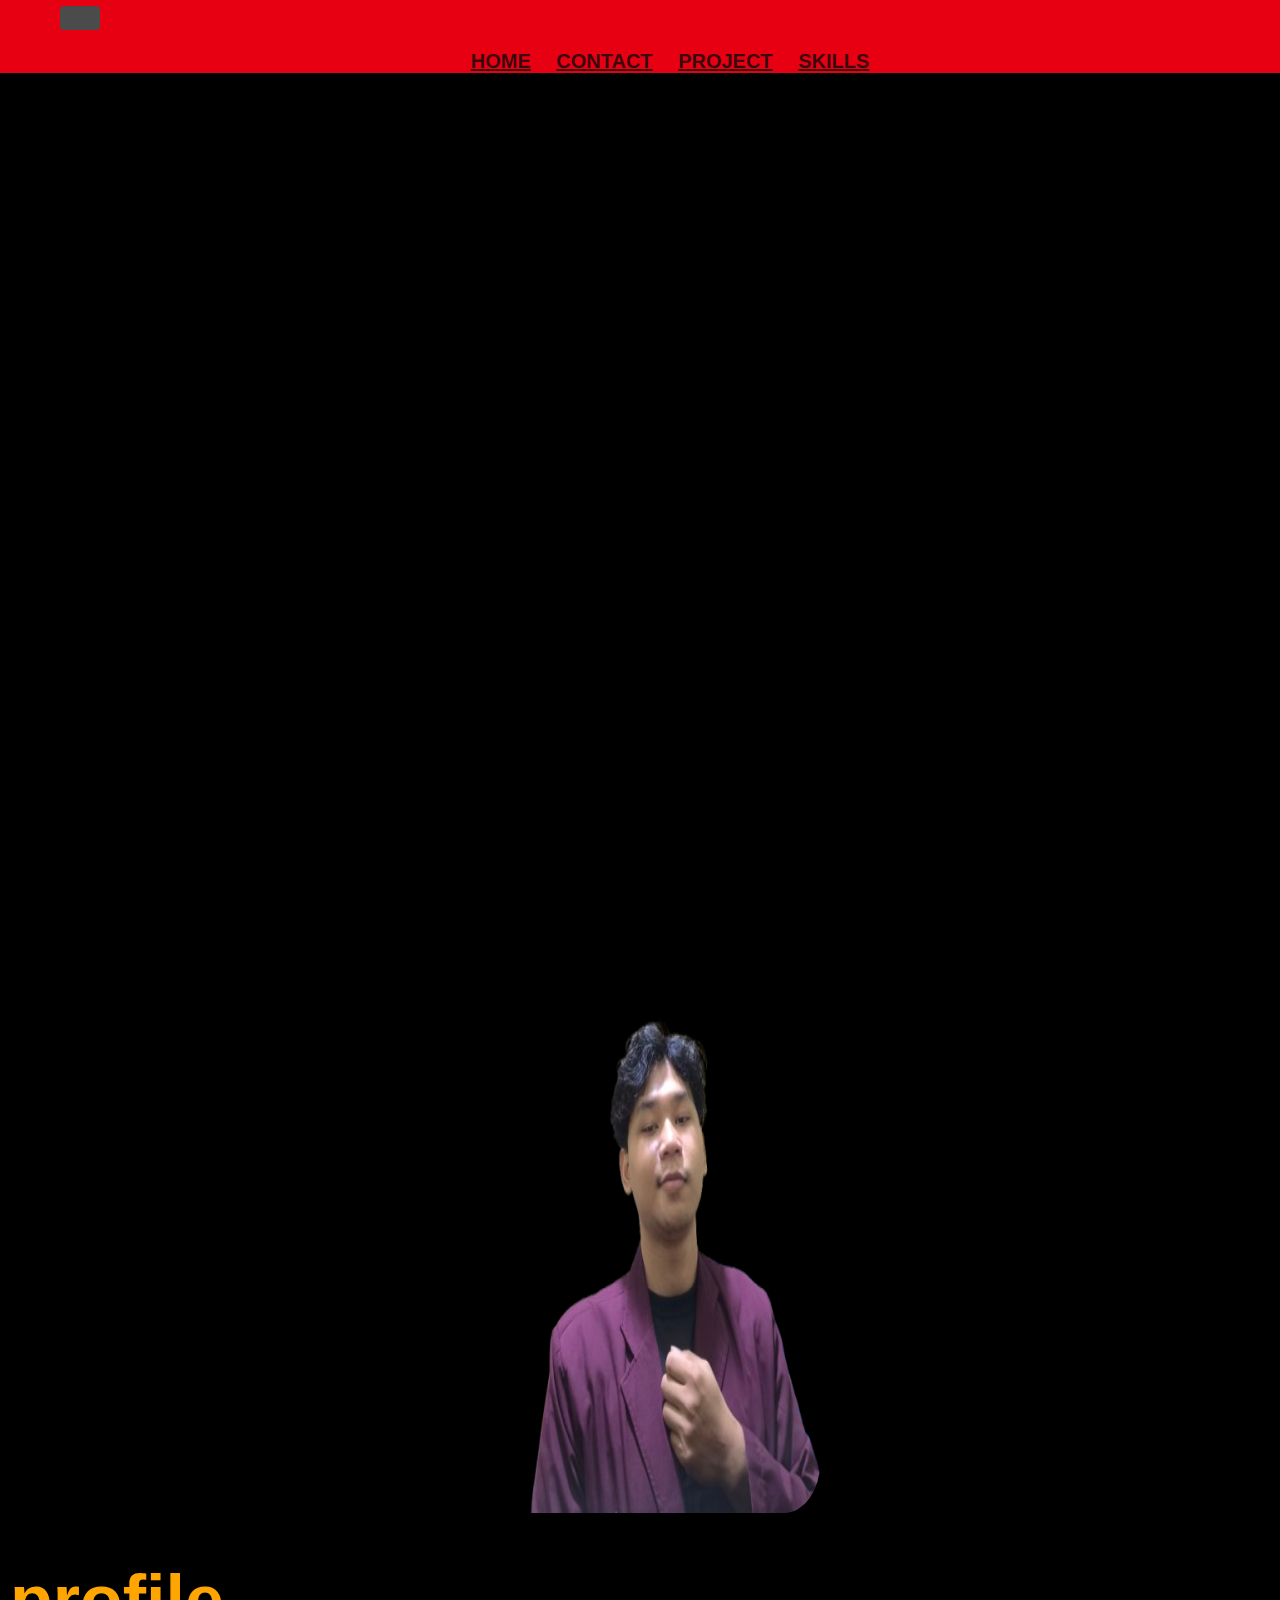
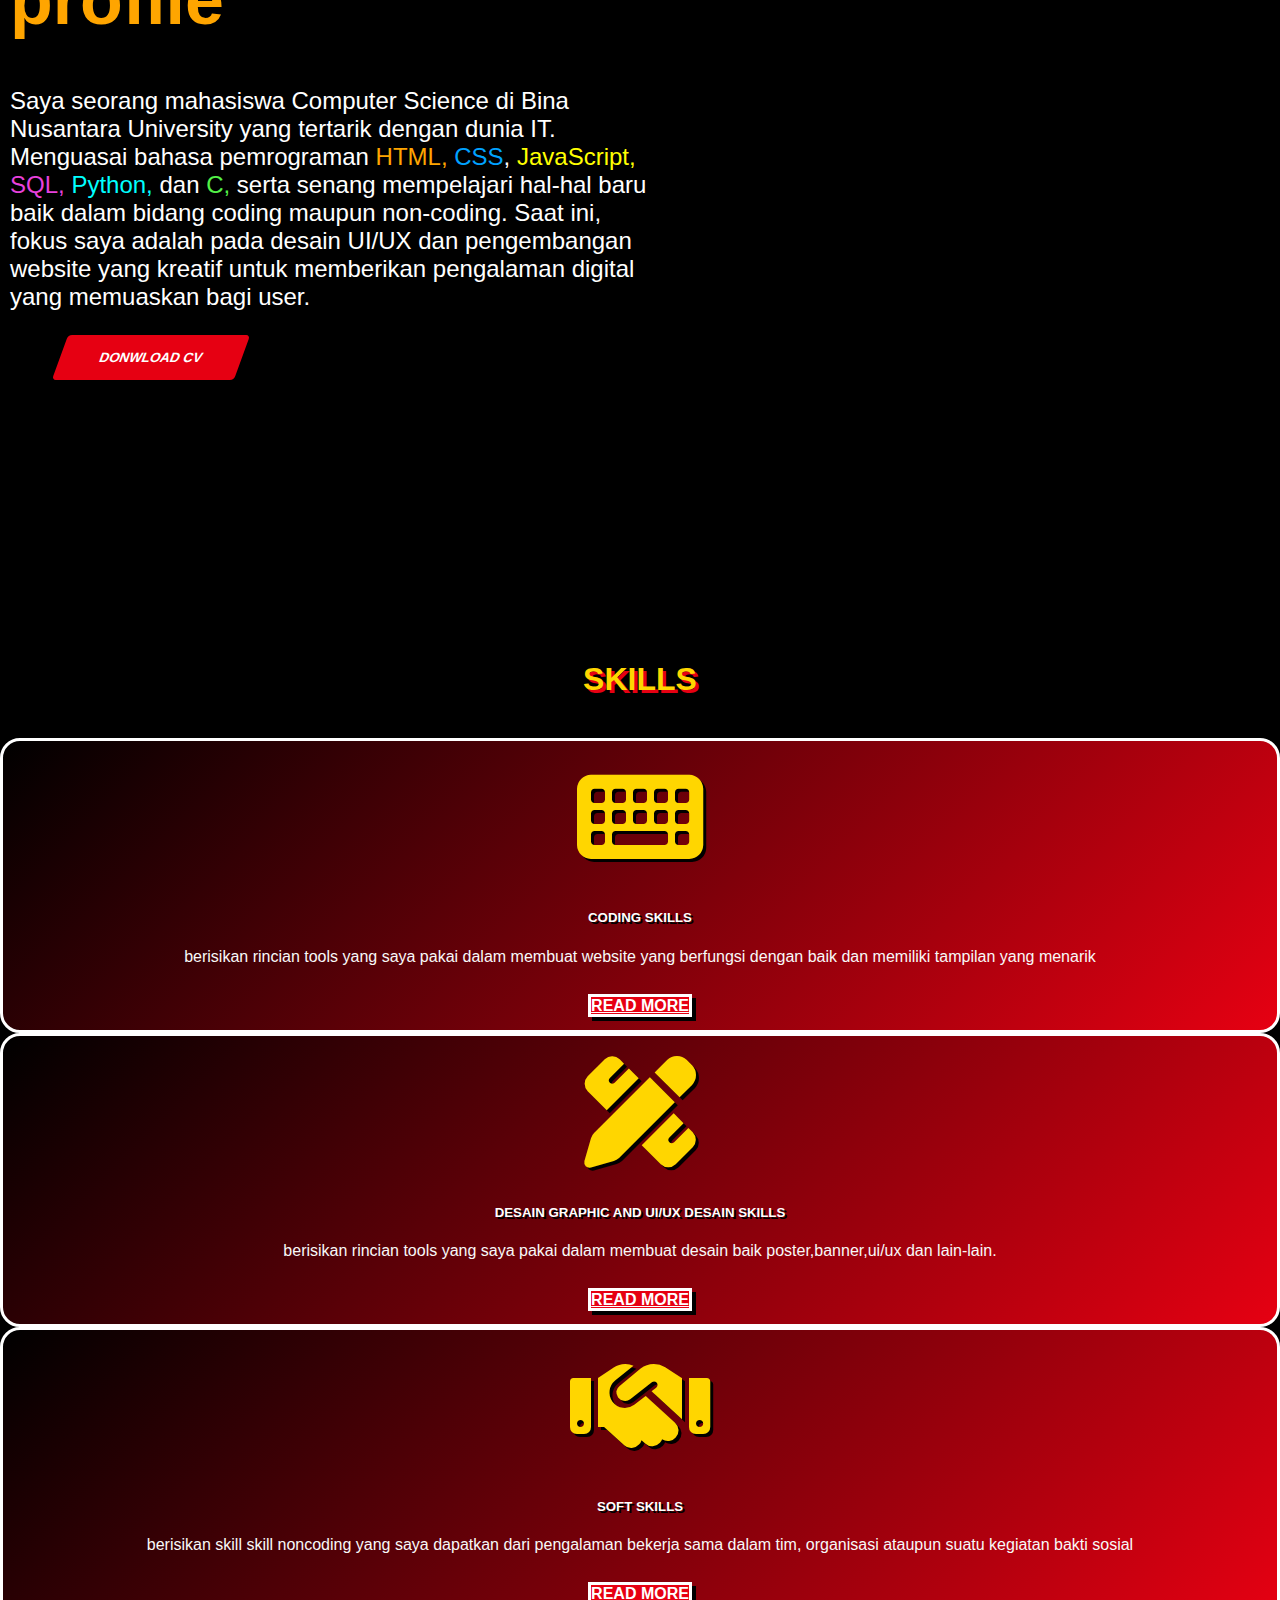
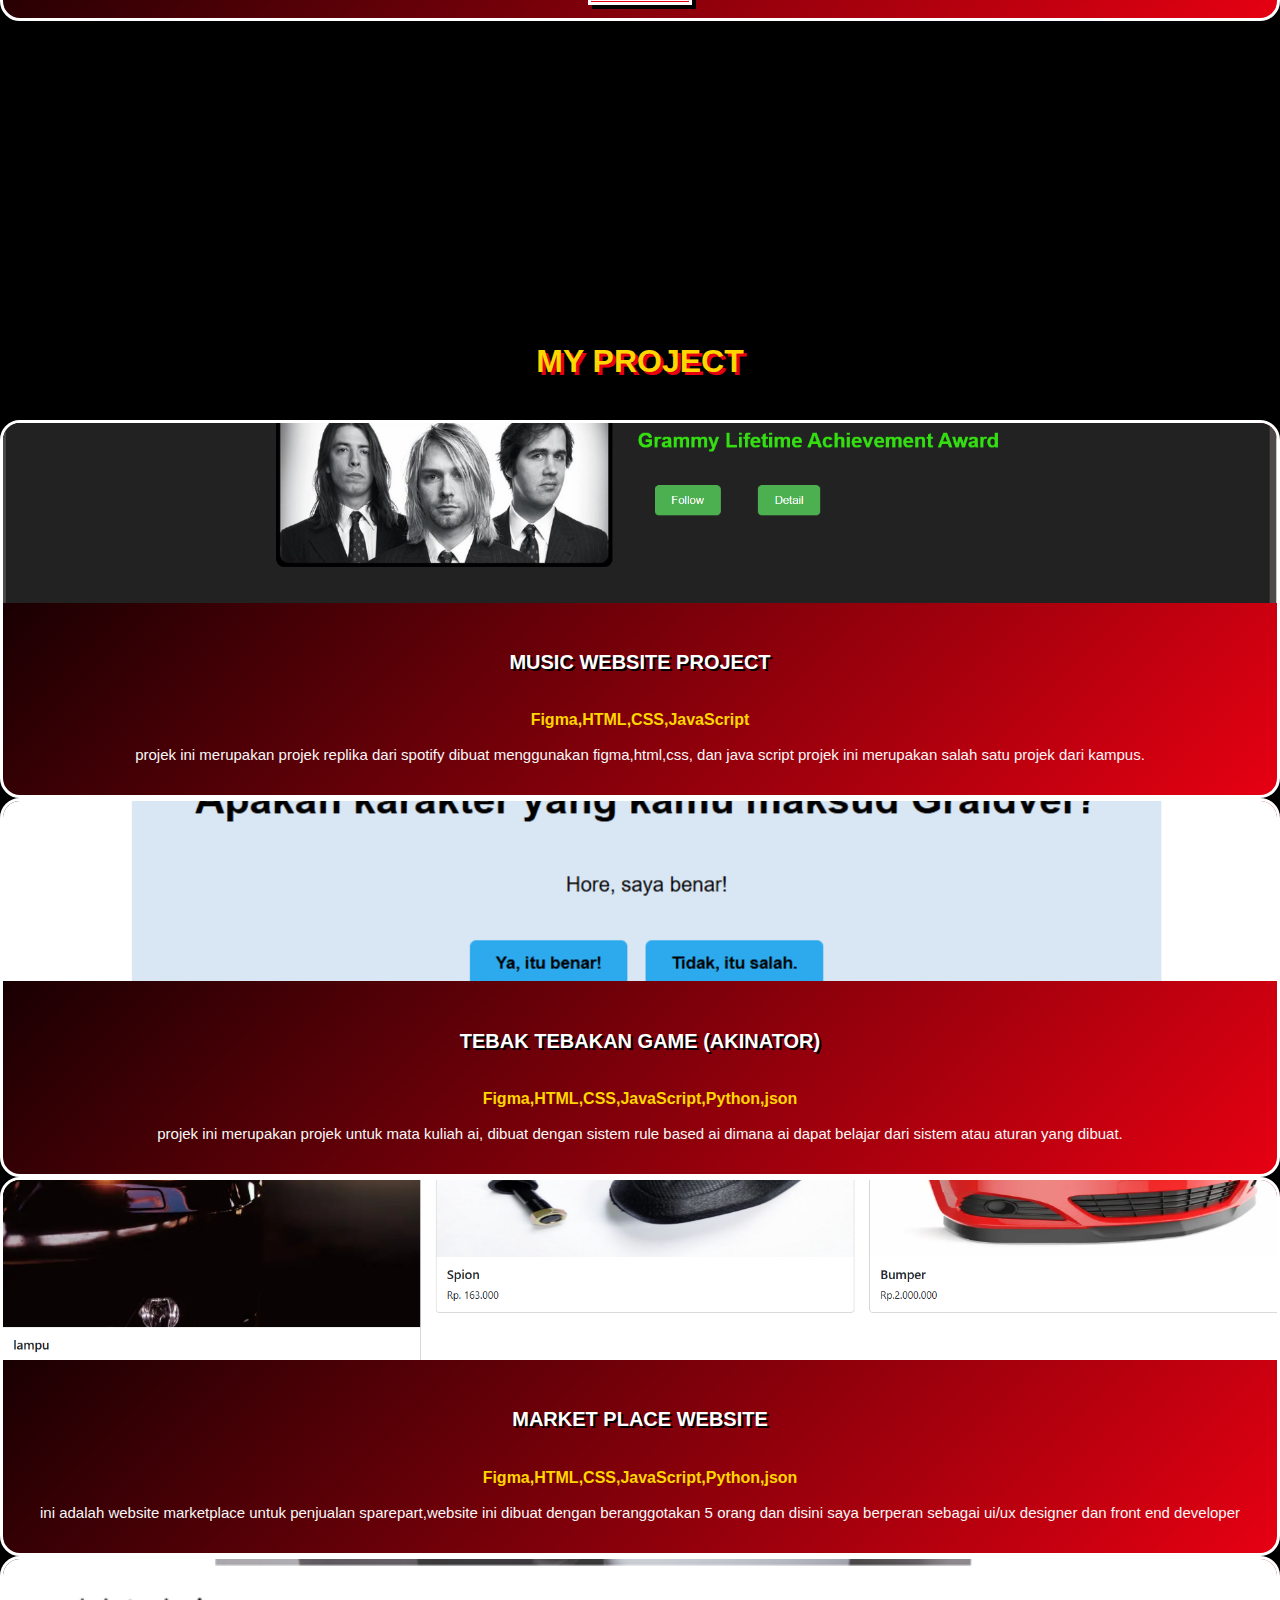
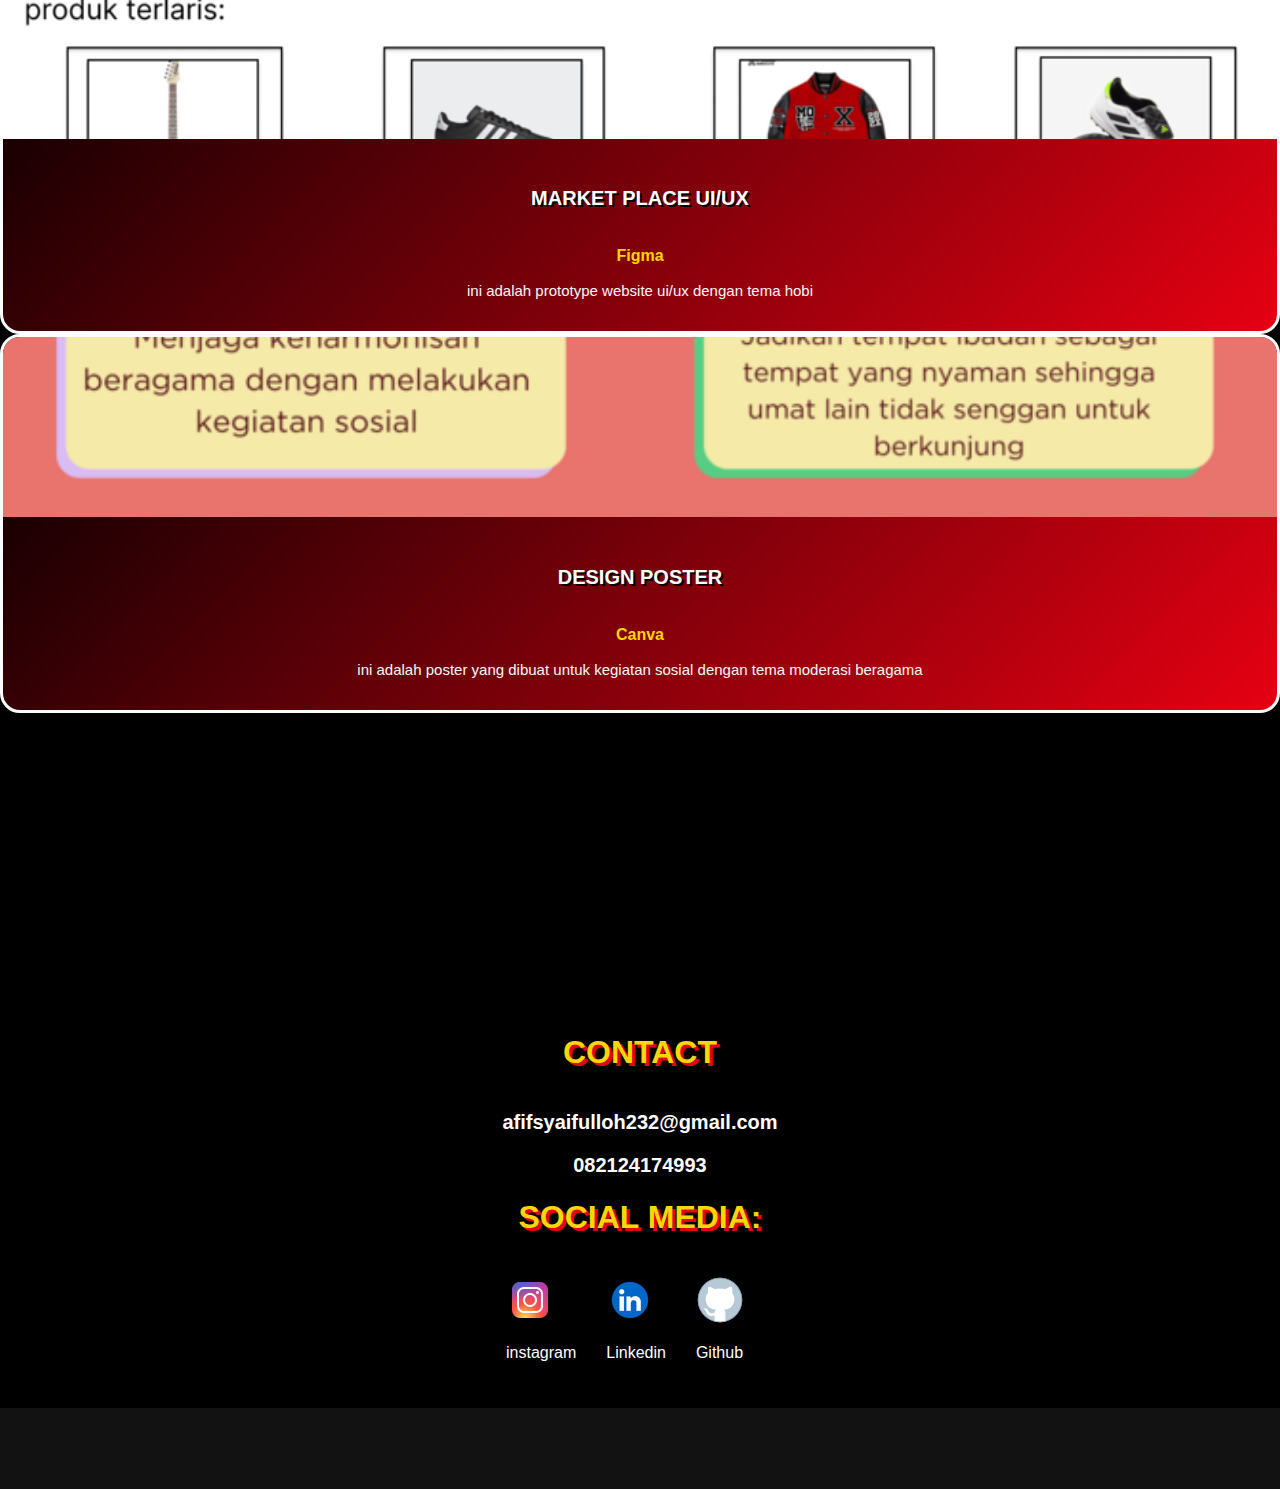
<file: index.html>
<!DOCTYPE html>
<html lang="en">
  <head>
    <meta charset="UTF-8" />
    <meta name="viewport" content="width=device-width, initial-scale=1.0" />
    <title>apippp pengen kerja</title>
    <link rel="stylesheet" href="style.css" />
    <link
      href="https://cdn.jsdelivr.net/npm/bootstrap@5.3.8/dist/css/bootstrap.min.css"
      rel="stylesheet"
      integrity="sha384-sRIl4kxILFvY47J16cr9ZwB07vP4J8+LH7qKQnuqkuIAvNWLzeN8tE5YBujZqJLB"
      crossorigin="anonymous"
    />
    <link
      rel="stylesheet"
      href="https://cdnjs.cloudflare.com/ajax/libs/font-awesome/6.5.0/css/all.min.css"
    />
    <script src="https://cdn.jsdelivr.net/npm/bootstrap@5.3.3/dist/js/bootstrap.bundle.min.js"></script>
  </head>
  <body>
    <header>
      <nav class="navbar navbar-expand-lg">
         
        <button class="navbar-toggler ms-auto" type="button" data-bs-toggle="collapse" data-bs-target="#navbarSupportedContent" aria-controls="navbarSupportedContent" aria-expanded="false" aria-label="Toggle navigation">
            <span class="navbar-toggler-icon"></span>
        </button>

        <div class="container-fluid">
          <div class="collapse navbar-collapse" id="navbarSupportedContent">
            <ul class="navbar-nav me-auto mb-2 mb-lg-0">
              <li class="nav-item">
                <a class="nav-link active" aria-current="page" href="#">Home</a>
              </li>

              <li class="nav-item">
                <a class="nav-link" href="#contact">CONTACT</a>
              </li>

              <li class="nav-item">
                <a class="nav-link" href="#project">PROJECT</a>
              </li>

              <li class="nav-item">
                <a class="nav-link" href="#skills">SKILLS</a>
              </li>
            </ul>
          </div>
        </div>
      </nav>
    </header>

    <main>
      <section class="intro">
        <div class="hello">
          <h1>MUHAMMAD AFIF SYAIFULLOH</h1>
          <!-- <p>I amn Afif Binus university student want to learn programing</p>  -->
        </div>
      </section>

      <section class="deskripsi-container">
        <div style="text-align: center">
          <img
            src="source gambar/porto_anjay-removebg-preview.png"
            style="
              display: block;
              margin: 0 auto;
              width: 360px;
              height: 500px;
              border-radius: 10%;
            "
          />
        </div>

        <div class="deskripsi">
          <h1>profile</h1>
          <p>
            Saya seorang mahasiswa Computer Science di Bina Nusantara University
            yang tertarik dengan dunia IT. Menguasai bahasa pemrograman
            <span style="color: orange">HTML,</span>
            <span style="color: rgb(0, 162, 255)">CSS</span>,
            <span style="color: yellow">JavaScript,</span>
            <span style="color: rgb(231, 65, 220)">SQL,</span>
            <span style="color: aqua">Python,</span> dan
            <span style="color: rgb(83, 241, 72)"> C,</span>
            serta senang mempelajari hal-hal baru baik dalam bidang coding
            maupun non-coding. Saat ini, fokus saya adalah pada desain UI/UX dan
            pengembangan website yang kreatif untuk memberikan pengalaman
            digital yang memuaskan bagi user.
          </p>
        </div>

        <a href="CV ATS.doc">
        <button class="btn-cv">DONWLOAD CV</button>
        </a>
      </section>

      <section id="skills" class="skills">
        <h1>SKILLS</h1>
        <div class="skills-container">
          <div class="row row-cols-1 row-cols-md-2 g-4">
            <div class="col">
              <div class="card">
                <div style="text-align: center">
                  <i class="fa-solid fa-keyboard fa-7x"></i>
                </div>

                <div class="card-body">
                  <h5 class="card-title">Coding skills</h5>
                  <p class="card-text text-dark">
                    berisikan rincian tools yang saya pakai dalam membuat
                    website yang berfungsi dengan baik dan memiliki tampilan
                    yang menarik
                  </p>
                </div>

                <div class="card-overlay">
                  <a href="coding-skills.html" class="btn btn-warning"
                    >Read More</a
                  >
                </div>
              </div>
            </div>

            <div class="col">
              <div class="card">
                <div style="text-align: center">
                  <i class="fa-solid fa-pen-ruler fa-7x"></i>
                </div>

                <div class="card-body">
                  <h5 class="card-title">
                    Desain graphic and ui/ux desain Skills
                  </h5>
                  <p class="card-text text-dark">
                    berisikan rincian tools yang saya pakai dalam membuat desain
                    baik poster,banner,ui/ux dan lain-lain.
                  </p>
                </div>
                <div class="card-overlay">
                  <a href="design-skills.html" class="btn btn-warning"
                    >Read More</a
                  >
                </div>
              </div>
            </div>

            <div class="col">
              <div class="card">
                <div style="text-align: center">
                  <i class="fa-solid fa-handshake fa-7x"></i>
                </div>
                <div class="card-body">
                  <h5 class="card-title">Soft Skills</h5>
                  <p class="card-text text-dark">
                    berisikan skill skill noncoding yang saya dapatkan dari
                    pengalaman bekerja sama dalam tim, organisasi ataupun suatu
                    kegiatan bakti sosial
                  </p>
                </div>
                <div class="card-overlay">
                  <a href="soft-skills.html" class="btn btn-warning"
                    >Read More</a
                  >
                </div>
              </div>
            </div>
          </div>
        </div>
      </section>

      <section id="project" class="project">
        <h1>MY PROJECT</h1>
        <div class="row row-cols-1 row-cols-md-2 g-4">
          <div class="col">
            <div class="card h-100 mb-5 me-3">
              <img
                src="source gambar/Screenshot 2024-08-02 184507.png"
                class="card-img-top"
                alt="..."
              />
              <div class="card-body">
                <h5 class="card-title">MUSIC WEBSITE PROJECT</h5>
                <h6 class="card-subtitle mb-2 text-muted">
                  Figma,HTML,CSS,JavaScript
                </h6>
                <p class="card-text">
                  projek ini merupakan projek replika dari spotify dibuat
                  menggunakan figma,html,css, dan java script projek ini
                  merupakan salah satu projek dari kampus.
                </p>
              </div>
            </div>
          </div>

          <div class="col">
            <div class="card mb-5 me-3">
              <img
                src="source gambar/Screenshot 2024-12-25 151111.png"
                class="card-img-bottom"
                alt="..." 
              />
              <div class="card-body">
                <h5 class="card-title">TEBAK TEBAKAN GAME (akinator)</h5>
                <h6 class="card-subtitle mb-2 text-muted">
                  Figma,HTML,CSS,JavaScript,Python,json
                </h6>
                <p class="card-text">
                  projek ini merupakan projek untuk mata kuliah ai, dibuat
                  dengan sistem rule based ai dimana ai dapat belajar dari
                  sistem atau aturan yang dibuat.
                </p>
              </div>
            </div>
          </div>

          <div class="col">
          <div class="card mb-5 me-3">
            <img
              src="source gambar/Screenshot 2025-09-15 093503.png"
              class="card-img-bottom"
              alt="..." width="700" height="700"
            />
            <div class="card-body">
              <h5 class="card-title">Market Place Website</h5>
              <h6 class="card-subtitle mb-2 text-muted">
                Figma,HTML,CSS,JavaScript,Python,json
              </h6>
              <p class="card-text">ini adalah website marketplace untuk penjualan sparepart,website ini dibuat dengan beranggotakan 5 orang dan disini saya berperan sebagai ui/ux designer dan front end developer</p>
            </div>
          </div>
          </div>

          <div class="col">
          <div class="card mb-5 me-3">
            <img src="source gambar/market place project (2).png" class="card-img-bottom" alt="..." width="700" height="700"/>
            <div class="card-body">
              <h5 class="card-title">market place ui/ux</h5>
              <h6 class="card-subtitle mb-2 text-muted">
                Figma
              </h6>
              <p class="card-text">ini adalah prototype website ui/ux dengan tema hobi</p>
            </div>
          </div>
          </div>

          <div class="col">
          <div class="card">
            <img src="source gambar/POSTER CB AGAMA KELOMPOK 7 LI01.png" class="card-img-bottom" alt="..." width="200" height="1010" />
            <div class="card-body">
              <h5 class="card-title">design poster</h5>
              <h6 class="card-subtitle mb-2 text-muted">
                Canva
              </h6>
              <p class="card-text">ini adalah poster yang dibuat untuk kegiatan sosial dengan tema moderasi beragama</p>
            </div>
          </div>
          </div>

        </div>
      </section>

      <section id="contact">
        <h1 style="color: #FFD600;font-weight: bold;text-transform: uppercase;text-shadow: 3px 3px 0 #e60012; margin-bottom: 40px;text-align: center">CONTACT</h1>
        <p style="color: white; text-align: center; font-size: 20px; font-weight: bold;">afifsyaifulloh232@gmail.com</p>
        <p style="color: white; text-align: center;font-size: 20px; font-weight: bold;">082124174993</p>
        <h1 style="color: #FFD600;font-weight: bold;text-transform: uppercase;text-shadow: 3px 3px 0 #e60012; margin-bottom: 40px;text-align: center">Social Media:</h1>
        <div class="social-media-container">
          
            <a href="https://www.instagram.com/afif_syaiff?igsh=MTc2M3B5YWYxd3Jodg==">
            <div class="social-media">
            <img src="source gambar/icons8-instagram-48.png" />
            </a>
            <p>instagram</p>
          </div>

          <!-- <a href="">
          <div class="social-media">
            <img src="source gambar/Dakirby309-Simply-Styled-YouTube.48.png" />
            </a> 
            <p>Youtube</p>
        </div> -->

          <a href="http://www.linkedin.com/in/muhammad-afif-syaifulloh-0b23a0284">
          <div class="social-media">
            <img src="source gambar/vecteezy_linkedin-logo-png-linkedin-logo-transparent-png-linkedin_23986970.png.48x48.png" />
        </a>
        <p>Linkedin</p>
        </div>

        <a href="https://github.com/Afif-syaifulloh">
          <div class="social-media">
            <img src="source gambar/icons8-github-logo-48.png" />
        </a>
        <p>Github</p>
        </div>
          
        </div>
      </section>
    </main>

    <footer class="footer">
    <div class="moving-text">
        Muhammad Afif Syaifulloh – Open for Internship & Collaboration

    </div>
    </footer>

    
    <button id="scrollTopBtn" title="Go to top">
      <i class="fa-solid fa-arrow-up"></i>
    </button>

    <script src="animation.js"></script>
  </body>
</html>
</file>
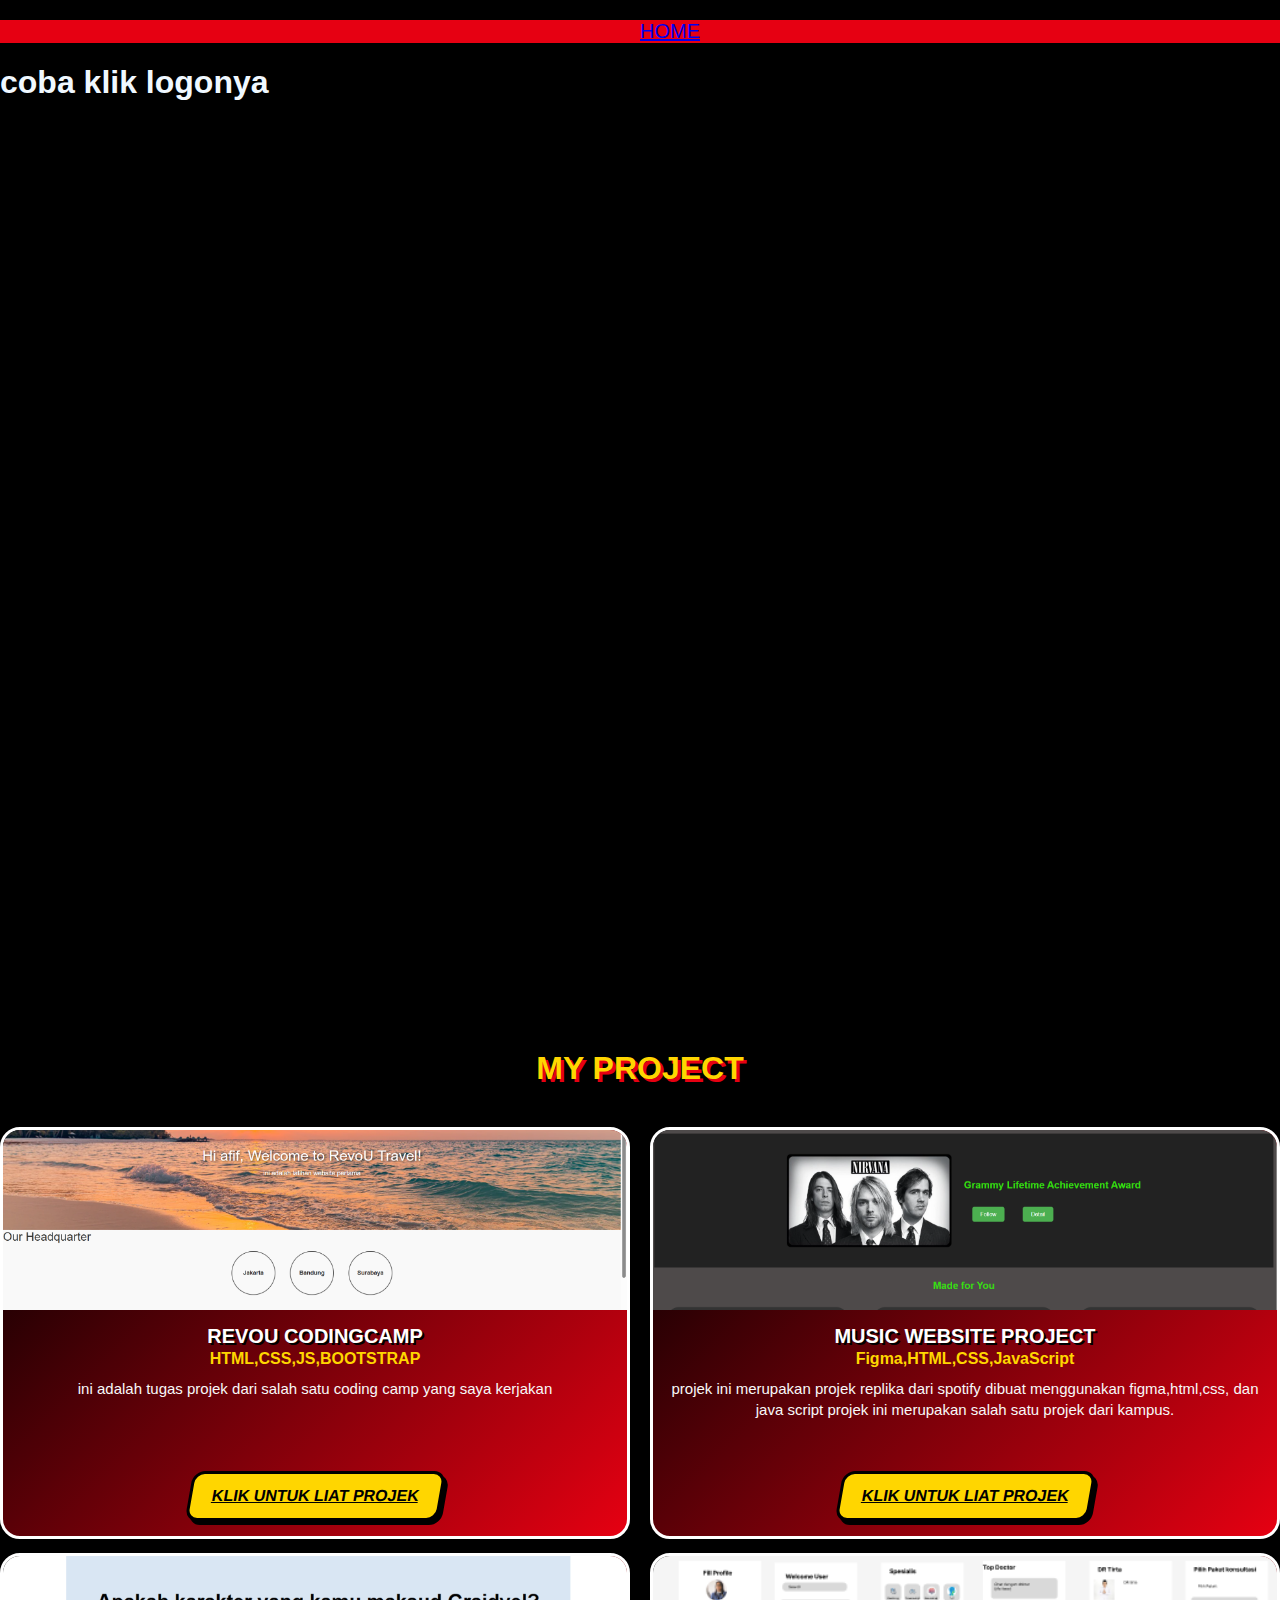
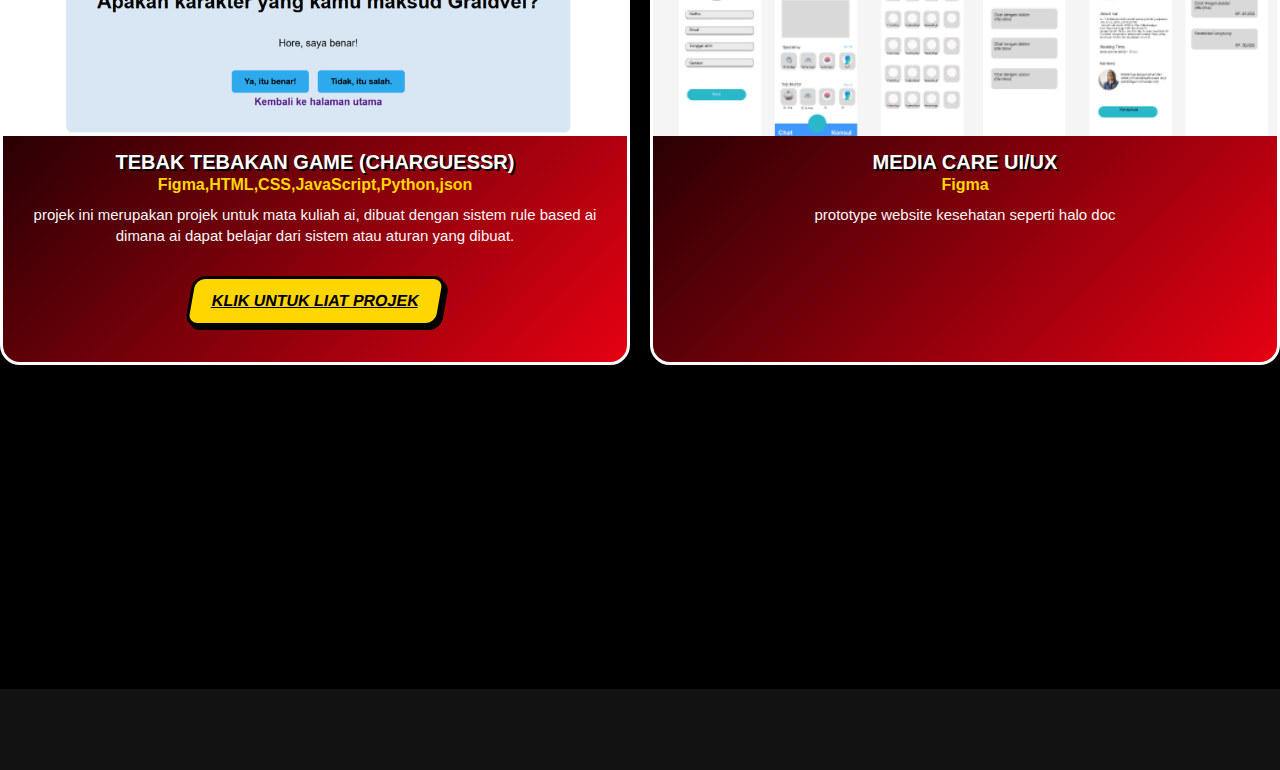
<file: coding-skills.html>
<!DOCTYPE html>
<html lang="en">
  <head>
    <meta charset="UTF-8" />
    <meta name="viewport" content="width=device-width, initial-scale=1.0" />
    <title>coding skills page</title>

    <!-- CSS LAMA KAMU -->
    <link rel="stylesheet" href="style.css" />

    <!-- Tambahan styling khusus card + grid TANPA Bootstrap -->
    <style>
      /* Grid 2 kolom untuk card project */
      .project-grid {
        display: grid;
        grid-template-columns: repeat(2, 1fr);
        gap: 20px;
        margin-top: 30px;
      }

      /* Card style (mirip Bootstrap tapi versi custom) */
      .card {
        border: 1px solid #ddd;
        border-radius: 10px;
        background: #fff;
        overflow: hidden;
      }

      .card img {
        width: 100%;
        height: auto;
        object-fit: cover;
        display: block;
      }

      .card-body {
        padding: 15px;
      }

      .card-title {
        margin: 0;
        font-size: 20px;
        font-weight: bold;
      }

      .card-subtitle {
        margin-top: 2px;
        color: gray;
        font-size: 14px;
      }

      .card-text {
        margin-top: 10px;
        font-size: 15px;
      }

      /* ----- BUTTON MIRIP BOOTSTRAP ----- */
      .btn {
        display: inline-block;
        font-weight: 400;
        text-align: center;
        vertical-align: middle;
        cursor: pointer;
        padding: 8px 20px;
        font-size: 16px;
        line-height: 1.5;
        border: 1px solid transparent;
        border-radius: 6px;
        transition: 0.2s;
        user-select: none;
      }

      /* Warna tombol primary */
      .btn-primary {
        background-color: #0d6efd;
        border-color: #0d6efd;
        color: white;
      }

      .btn-primary:hover {
        background-color: #0b5ed7;
        border-color: #0a58ca;
      }

      .btn-primary:active {
        background-color: #0a58ca;
        border-color: #0a53be;
        transform: scale(0.98);
      }

      /* Disabled */
      .btn:disabled {
        opacity: 0.65;
        pointer-events: none;
      }
    </style>
  </head>

  <body>
    <header>
      <nav>
        <ul>
          <li type="none"><a href="index.html">HOME</a></li>
        </ul>
      </nav>
    </header>

    <main>
      <div class="padding">
        <h1 style="color: aliceblue">coba klik logonya</h1>

        <div class="main-content">
          <div class="skill">
            <img src="source gambar/html-5.png" />
            <p>HTML</p>
          </div>

          <div class="skill">
            <img src="source gambar/css-3.png" />
            <p>CSS</p>
          </div>

          <div class="skill">
            <img src="source gambar/js.png" />
            <p>JS</p>
          </div>

          <div class="skill">
            <img src="source gambar/c.png" />
            <p>C++</p>
          </div>

          <div class="skill">
            <img src="source gambar/icons8-github-logo-64.png" />
            <p>Github</p>
          </div>

          <div class="skill">
            <img src="source gambar/icons8-sql-64.png" />
            <p>SQL</p>
          </div>

          <div class="skill">
            <img src="source gambar/icons8-bootstrap-64.png" />
            <p>Bootstrap</p>
          </div>

          <div class="skill">
            <img src="source gambar/icons8-flask-64.png" />
            <p>Flask</p>
          </div>

          <div class="message" id="finalMessage">
            yaaay kamu mengklik semuanya :v
          </div>
        </div>
      </div>

      <!-- ================================= -->
      <!-- PROJECT SECTION (2 KOLOM TANPA BOOTSTRAP) -->
      <!-- ================================= -->

      <section id="project" class="project">
        <h1>MY project</h1>

        <div class="project-grid">
          <div class="card">
            <img src="source gambar/Screenshot (312).png" />
            <div class="card-body">
              <h5 class="card-title">revoU codingcamp</h5>
              <h6 class="card-subtitle">HTML,CSS,JS,BOOTSTRAP</h6>
              <p class="card-text">
                ini adalah tugas projek dari salah satu coding camp yang saya
                kerjakan
              </p>
            </div>
            <div class="card-overlay">
              <a
                href="https://afif-syaifulloh.github.io/RevoU/"
                class="btn btn-warning"
                target="_blank"
                >Klik untuk liat projek</a
              >
            </div>
          </div>

          <div class="col">
            <div class="card h-100 mb-5 me-3">
              <img
                src="source gambar/Screenshot 2024-08-02 184507.png"
                class="card-img-top"
                alt="..."
              />
              <div class="card-body">
                <h5 class="card-title">MUSIC WEBSITE PROJECT</h5>
                <h6 class="card-subtitle mb-2 text-muted">
                  Figma,HTML,CSS,JavaScript
                </h6>
                <p class="card-text">
                  projek ini merupakan projek replika dari spotify dibuat
                  menggunakan figma,html,css, dan java script projek ini
                  merupakan salah satu projek dari kampus.
                </p>
              </div>
              <div class="card-overlay">
                <a
                  href="https://afif-syaifulloh.github.io/website-pertamaax/"
                  class="btn btn-warning"
                  target="_blank"
                  >Klik untuk liat projek</a
                >
              </div>
            </div>
          </div>

          <div class="card">
            <img src="source gambar/Screenshot 2024-12-25 151111.png" />
            <div class="card-body">
              <h5 class="card-title">TEBAK TEBAKAN GAME (Charguessr)</h5>
              <h6 class="card-subtitle">
                Figma,HTML,CSS,JavaScript,Python,json
              </h6>
              <p class="card-text">
                projek ini merupakan projek untuk mata kuliah ai, dibuat dengan
                sistem rule based ai dimana ai dapat belajar dari sistem atau
                aturan yang dibuat.
              </p>
              <div class="card-overlay">
                <a
                  href="https://AfifSyaifulloh7.pythonanywhere.com"
                  class="btn btn-warning"
                  target="_blank"
                  >Klik untuk liat projek</a
                >
              </div>
            </div>
          </div>

          <div class="card">
            <img src="source gambar/Screenshot 2025-11-02 172402.png" />
            <div class="card-body">
              <h5 class="card-title">Media Care Ui/UX</h5>
              <h6 class="card-subtitle">Figma</h6>
              <p class="card-text">
                prototype website kesehatan seperti halo doc
              </p>
            </div>
          </div>
        </div>
      </section>

      <footer class="footer">
        <div class="moving-text">
          Muhammad Afif Syaifulloh – Open for Internship & Collaboration
        </div>
      </footer>
    </main>

    <script src="animation.js"></script>
  </body>
</html>
</file>
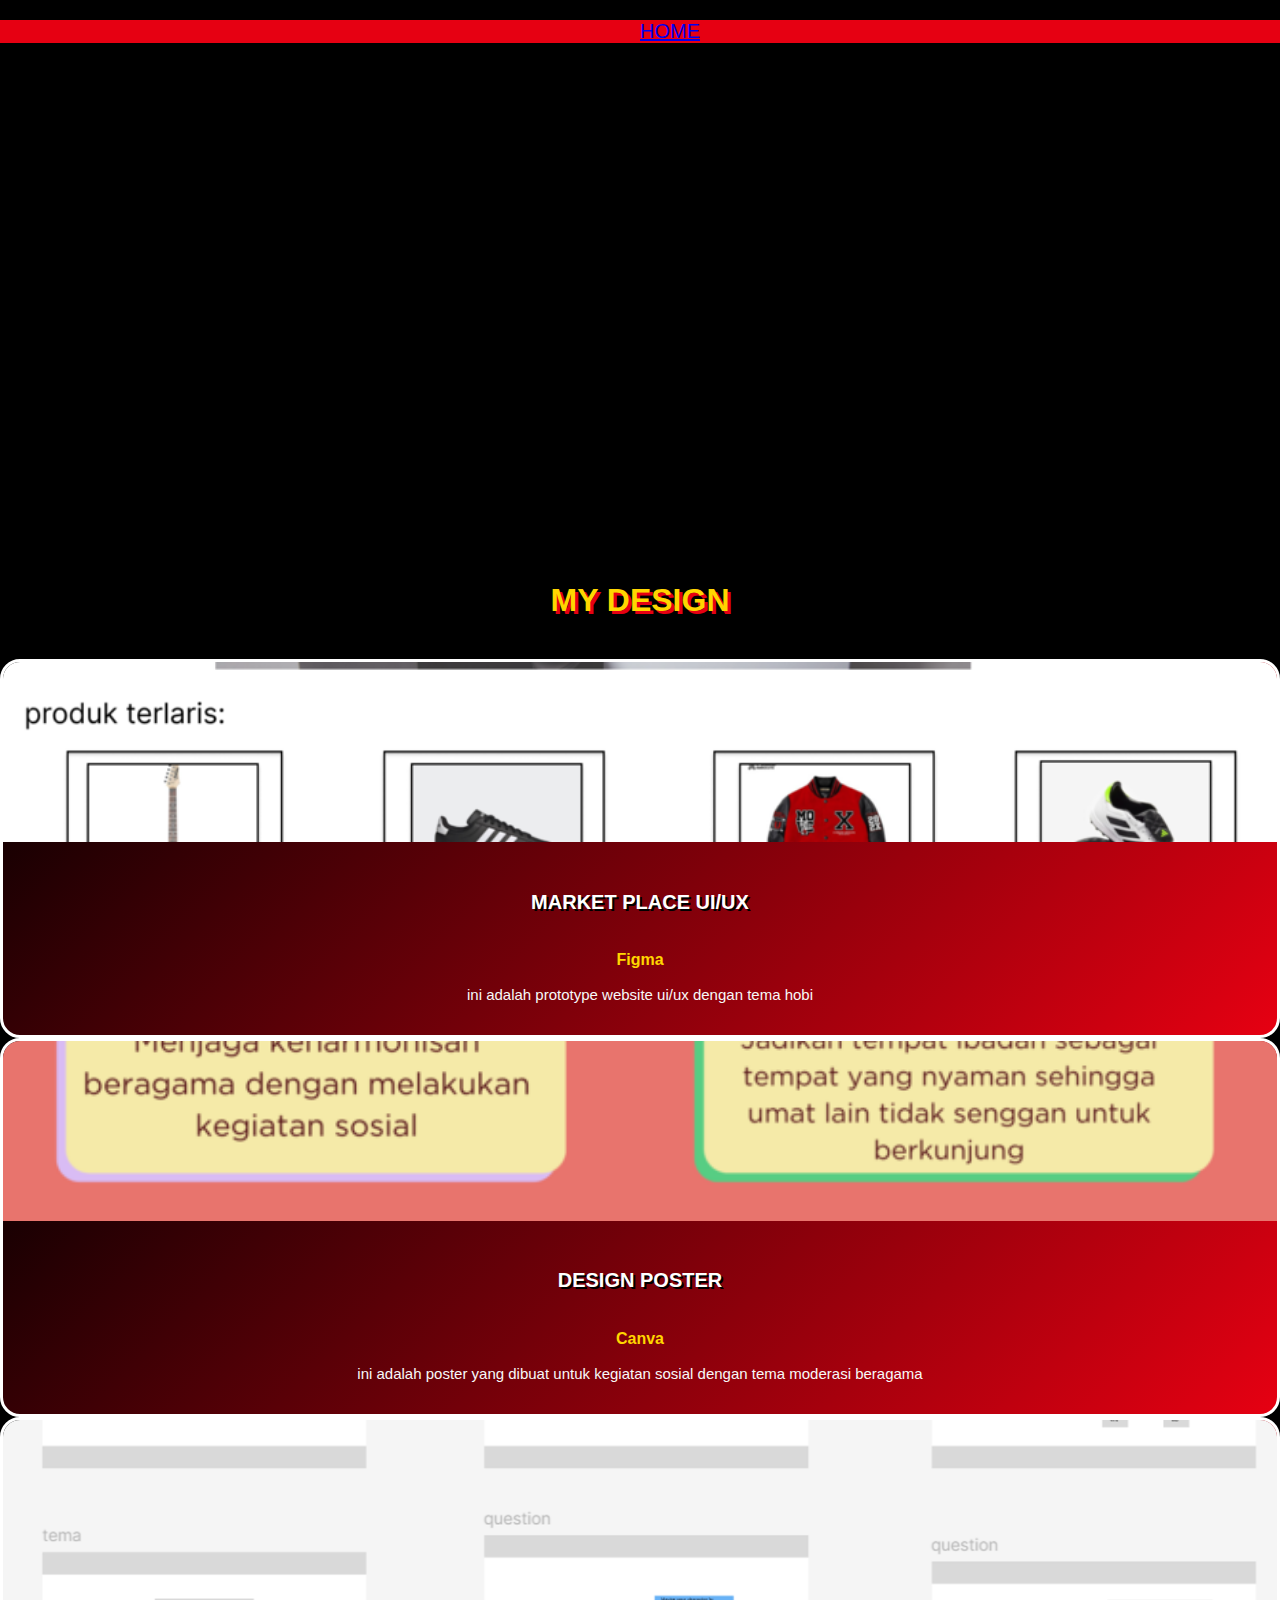
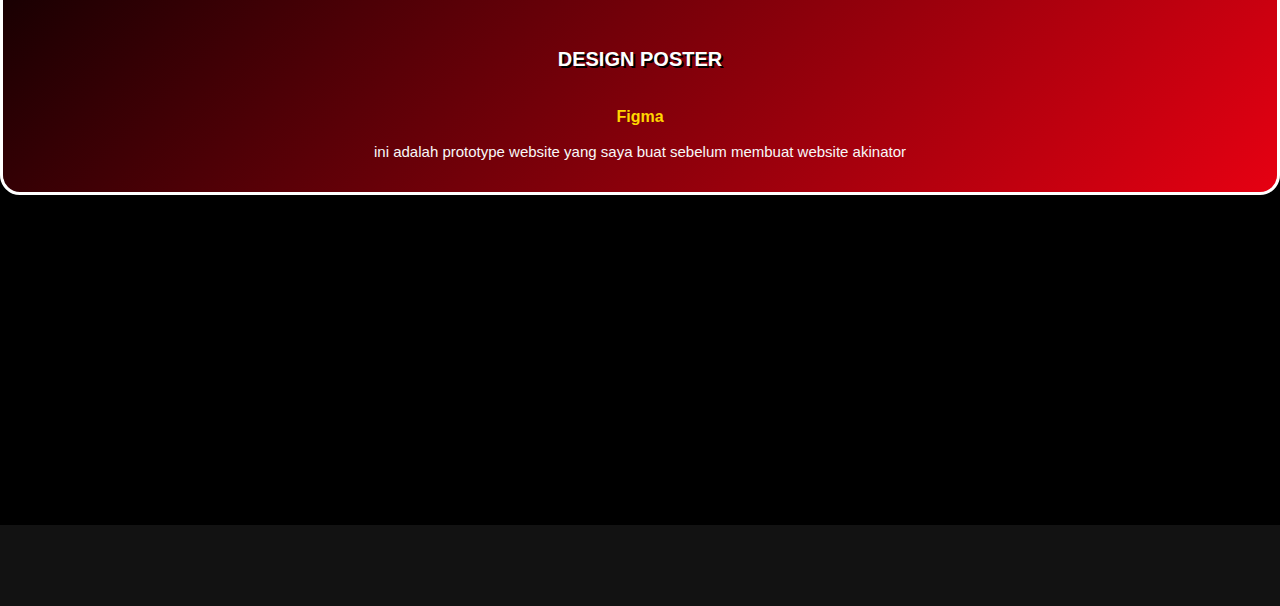
<file: design-skills.html>
<!DOCTYPE html>
<html lang="en">
  <head>
    <meta charset="UTF-8" />
    <meta name="viewport" content="width=device-width, initial-scale=1.0" />
    <title>MY website</title>
    <link rel="stylesheet" href="style.css" />
    <link
      href="https://cdn.jsdelivr.net/npm/bootstrap@5.3.8/dist/css/bootstrap.min.css"
      rel="stylesheet"
      integrity="sha384-sRIl4kxILFvY47J16cr9ZwB07vP4J8+LH7qKQnuqkuIAvNWLzeN8tE5YBujZqJLB"
      crossorigin="anonymous"
    />
  </head>
  <body>
    <header>
       <nav>
            <ul>
                <li type="none"><a href="index.html">HOME</a></li>
                <!-- <li type="none"><a href="contact.html">CONTACT</a></li>
                <li type="none"><a href="my-website.html">MY WEBSITE</a></li>
                <li type="none"><a href="hobbies.html">HOBBIES</a></li> -->
            </ul>
        </nav>
    </header>
    <main>
      <div class="main-content">

        <div class="skill">
            <img src="source gambar/icons8-canva-app-64.png" alt="html logo" />
            <p>canva</p>
          </div>
          <div class="skill">
            <img src="source gambar/figma.png" />
            <p>FIGMA</p>
          </div>
          <div class="message" id="finalMessage">
            yaaay kamu mengklik semuanya :v
          </div>
        </div>

        <section id="project" class="project">
        <h1>MY DESIGN</h1>
        <div class="row row-cols-1 row-cols-md-2 g-4">

          <div class="col">
          <div class="card mb-5 me-3">
            <img src="source gambar/market place project (2).png" class="card-img-bottom" alt="..." width="700" height="700"/>
            <div class="card-body">
              <h5 class="card-title">market place ui/ux</h5>
              <h6 class="card-subtitle mb-2 text-muted">
                Figma
              </h6>
              <p class="card-text">ini adalah prototype website ui/ux dengan tema hobi</p>
            </div>
          </div>
          </div>

          <div class="col">
          <div class="card">
            <img src="source gambar/POSTER CB AGAMA KELOMPOK 7 LI01.png" class="card-img-bottom" alt="..." width="200" height="1010" />
            <div class="card-body">
              <h5 class="card-title">design poster</h5>
              <h6 class="card-subtitle mb-2 text-muted">
                Canva
              </h6>
              <p class="card-text">ini adalah poster yang dibuat untuk kegiatan sosial dengan tema moderasi beragama</p>
            </div>
          </div>
          </div>

          <div class="col">
          <div class="card">
            <img src="source gambar/Screenshot 2025-09-27 112209.png" class="card-img-bottom" alt="..." width="200" height="1010" />
            <div class="card-body">
              <h5 class="card-title">design poster</h5>
              <h6 class="card-subtitle mb-2 text-muted">
                Figma
              </h6>
              <p class="card-text">ini adalah prototype website yang saya buat sebelum membuat website akinator</p>
            </div>
          </div>
          </div>

        </div>
      </section>
    </main>
    
    <footer class="footer">
    <div class="moving-text">
        Muhammad Afif Syaifulloh – Open for Internship & Collaboration
    </div>
    </footer>
    <script src="animation.js"></script>
  </body>
</html>
</file>
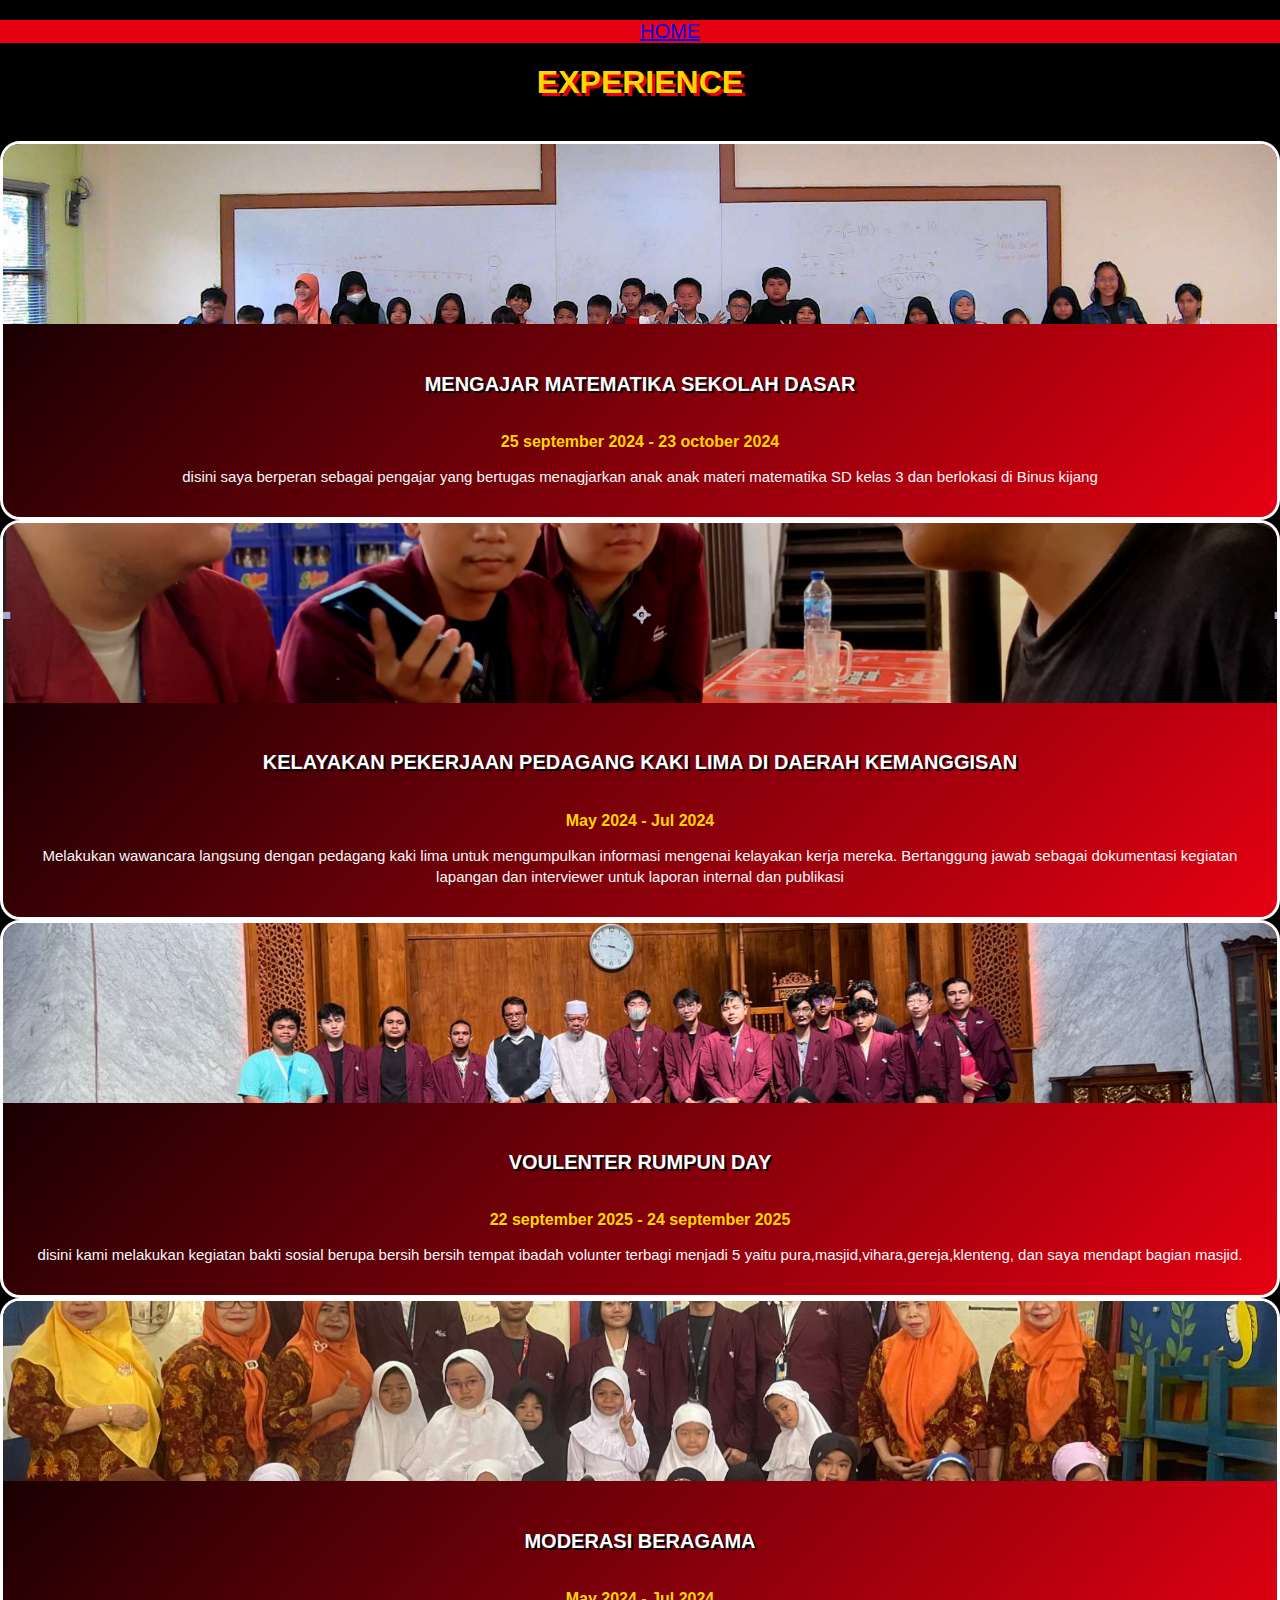
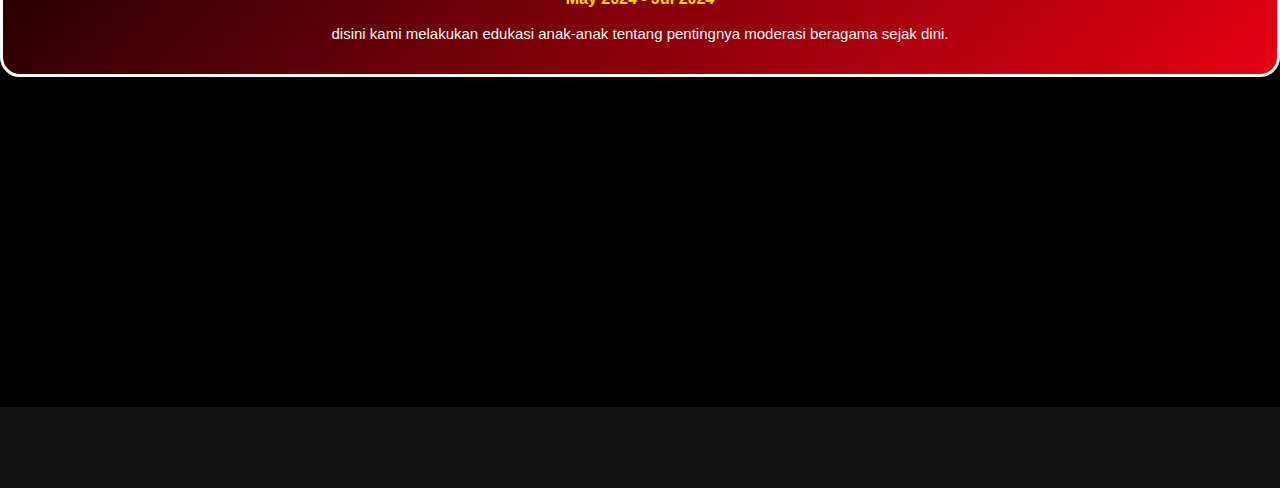
<file: soft-skills.html>
<!DOCTYPE html>
<html lang="en">
  <head>
    <meta charset="UTF-8" />
    <meta name="viewport" content="width=device-width, initial-scale=1.0" />
    <title>contact</title>
    <link rel="stylesheet" href="style.css" />
    <link
      href="https://cdn.jsdelivr.net/npm/bootstrap@5.3.8/dist/css/bootstrap.min.css"
      rel="stylesheet"
      integrity="sha384-sRIl4kxILFvY47J16cr9ZwB07vP4J8+LH7qKQnuqkuIAvNWLzeN8tE5YBujZqJLB"
      crossorigin="anonymous"
    />
  </head>
  <body>
    <header>
      <nav>
        <ul>
          <li type="none"><a href="index.html">HOME</a></li>
          <!-- <li type="none"><a href="contact.html">CONTACT</a></li>
                <li type="none"><a href="my-website.html">MY WEBSITE</a></li>
                <li type="none"><a href="hobbies.html">HOBBIES</a></li> -->
        </ul>
      </nav>
    </header>
    <main>
      <section id="project" class="project">
        <h1>EXPERIENCE</h1>
        <div class="row row-cols-1 row-cols-md-2 g-4">
          <div class="col">
            <div class="card mb-5 me-3">
              <img
                src="source gambar/ngajar.jpg"
                class="card-img-bottom"
                alt="..."
                width="700"
                height="700"
              />
              <div class="card-body">
                <h5 class="card-title">mengajar matematika sekolah dasar</h5>
                <h6 class="card-subtitle mb-2 text-muted">
                  25 september 2024 - 23 october 2024
                </h6>
                <p class="card-text">
                  disini saya berperan sebagai pengajar yang bertugas
                  menagjarkan anak anak materi matematika SD kelas 3 dan
                  berlokasi di Binus kijang
                </p>
              </div>
            </div>
          </div>

          <div class="col">
            <div class="card">
              <img
                src="source gambar/kelayakan pekerjaan.png"
                class="card-img-bottom"
                alt="..."
                width="200"
                height="1010"
              />
              <div class="card-body">
                <h5 class="card-title">
                  Kelayakan Pekerjaan Pedagang Kaki Lima di daerah Kemanggisan
                </h5>
                <h6 class="card-subtitle mb-2 text-muted">
                 May 2024 - Jul 2024 
                </h6>
                <p class="card-text">
                  Melakukan wawancara langsung dengan pedagang kaki lima untuk
                  mengumpulkan informasi mengenai kelayakan kerja mereka.
                  Bertanggung jawab sebagai dokumentasi kegiatan lapangan dan
                  interviewer untuk laporan internal dan publikasi
                </p>
              </div>
            </div>
          </div>

          <div class="col">
            <div class="card">
              <img
                src="source gambar/Rumpun day.jpg"
                class="card-img-bottom"
                alt="..."
                width="200"
                height="1010"
              />
              <div class="card-body">
                <h5 class="card-title">voulenter Rumpun day</h5>
                <h6 class="card-subtitle mb-2 text-muted">
                  22 september 2025 - 24 september 2025  
                </h6>
                <p class="card-text">
                  disini kami melakukan kegiatan bakti sosial berupa bersih
                  bersih tempat ibadah volunter terbagi menjadi 5 yaitu
                  pura,masjid,vihara,gereja,klenteng, dan saya mendapt bagian masjid.
                </p>
              </div>
            </div>
          </div>

          <div class="col">
            <div class="card">
              <img
                src="source gambar/moderasi.jpg"
                class="card-img-bottom"
                alt="..."
                width="200"
                height="1010"
              />
              <div class="card-body">
                <h5 class="card-title">moderasi beragama</h5>
                <h6 class="card-subtitle mb-2 text-muted">
                  May 2024 - Jul 2024
                </h6>
                <p class="card-text">
                  disini kami melakukan edukasi anak-anak tentang pentingnya moderasi beragama sejak dini.
                </p>
              </div>
            </div>
          </div>
        </div>
      </section>
    </main>

    <footer class="footer">
    <div class="moving-text">
        Muhammad Afif Syaifulloh – Open for Internship & Collaboration
    </div>
    </footer>
  </body>
</html>
</file>
<file: style.css>
body {
  font-family: sans-serif;
  margin: 0;
  padding: 0;
  /* background-image: linear-gradient(160deg, #21b7e6, #bb3841, #e11919); */
  background: #000000 !important;
  color: #fff;
}


header {
  /* background-color: #3e6de4;
  padding-bottom: 20px;
  padding-top: 20px;
  font-size: 25px; */
   background-color: #e60012; /* merah Persona 5 */
  /* padding: 20px; */
  font-size: 20px;
  /* font-weight: 700; */
  box-shadow: 0 6px 0 #000;
}

nav ul {
  text-align: center;
}

nav li {
  display: inline-block;
  /* padding-right: 170px; */
  padding-left: 20px;
}

/* nav a {
  color: white;
} */

.nav-link {
  color: #fff !important;
  font-weight: 700;
  text-transform: uppercase;
  transition: 0.3s ease;
}

.nav-link:hover {
  color: #ffd600 !important; /* kuning saat hover */
  text-shadow: 2px 2px 0 #000;
}

.intro {
  width: 100%;
  height: 100%;
  display: flex;
  justify-content: center;
  align-items: center;
  padding-bottom: 900px;
}

.hello h1 {
  font-size: 6vw;
  font-weight: bold;
  color: white;
  position: absolute;
  top: -100%; /* mulai dari luar layar */
  left: 20%;
  animation: drop 2s ease-out forwards;
}

@keyframes drop {
  0% {
    top: -100%;
  }
  70% {
    top: 40%;
  }
  100% {
    top: 50%;
    transform: translateY(-50%);
  }
}

.intro h1 {
  color: rgb(245, 232, 164);
}

.intro p {
  color: white;
}

.deskripsi-container {
  padding-top: 20px;
  padding-bottom: 200px;
}

.deskripsi {
  width: 650px;
  /* border: 6px solid #535354;
  border-radius: 25px;
  background-color: gray; */
  padding-left: 10px;
}

.deskripsi h1 {
  font-size: 70px;
  color: orange;
}

.deskripsi p {
  color: white;
  font-size: x-large;
}

.btn-cv {
  display: inline-block;
  padding: 15px 40px;
  background: #e60012; /* merah persona */
  color: #fff;
  font-weight: bold;
  text-transform: uppercase;
  border: none;
  cursor: pointer;
  transform: skew(-20deg); /* bikin jajar genjang */
  box-shadow: 6px 6px 0px #000; /* shadow tebel hitam */
  transition: all 0.5s ease;

  
}

/* .btn-cv span {
  display: inline-block;
  transform: skew(20deg); balikin teks biar lurus
} */


.btn-cv:hover {
  background: #ffd600; /* kuning pas hover */
  color: #000;
  transform: skew(-20deg) translateY(-5px) scale(1.05); 
  box-shadow: 10px 10px 0px #000; /* shadow makin jauh = comical */
}

/* .btn-cv.show {
  opacity: 1;
  transform: skew(-20deg) translateY(0);
  transition: all 0.8s cubic-bezier(0.68,-0.55,0.27,1.55) 0.3s; 
  ↑ 0.3s itu delay;
} */

/* ===== Persona 5 Card Style ===== */
#skills {
  padding: 60px 0;
  background: #000; /* background hitam biar kontras */
  padding-bottom: 300px;
}

#skills h1 {
  color: #ffd600; /* kuning Persona */
  text-align: center;
  font-weight: bold;
  text-transform: uppercase;
  text-shadow: 3px 3px 0 #e60012; /* shadow merah */
  margin-bottom: 40px;
}

/* Card */
#skills .card {
  background: linear-gradient(135deg, #000 0%, #e60012 100%);
  border: 3px solid #fff;
  border-radius: 20px;
  color: #fff;
  box-shadow: 6px 6px 0 #000;
  position: relative;
  overflow: hidden;
  transition: all 0.4s ease;
}

/* Hover efek comical */
#skills .card:hover {
  transform: rotate(-2deg) translateY(-10px) scale(1.05);
  box-shadow: 12px 12px 0 #000;
}

/* Icon */
#skills .card i {
  color: #ffd600; /* kuning */
  margin-top: 20px;
  margin-bottom: 15px;
  text-shadow: 3px 3px 0 #000;
}

/* Card Title */
#skills .card-title {
  color: #fff;
  font-weight: bold;
  text-transform: uppercase;
  text-align: center;
  text-shadow: 2px 2px 0 #000;
}

/* Card Text */
#skills .card-text {
  color: #f8f8f8 !important;
  font-size: 16px;
  text-align: center;
}

/* Overlay Button */
#skills .card-overlay {
  text-align: center;
  padding: 15px;
}

#skills .card-overlay .btn {
  background: #e60012;
  border: 3px solid #fff;
  color: #fff;
  font-weight: bold;
  text-transform: uppercase;
  box-shadow: 4px 4px 0 #000;
  transform: skew(-10deg);
  transition: 0.3s ease;
}

#skills .card-overlay .btn:hover {
  background: #ffd600;
  color: #000;
  box-shadow: 8px 8px 0 #000;
  transform: skew(-10deg) translateY(-5px);
}


.skill {
  opacity: 0;
  transform: translateY(30px);
  animation: fadeUp 0.8s ease forwards;
  padding: 40px;
}

.skill:nth-child(1) { animation-delay: 0.2s; }
.skill:nth-child(2) { animation-delay: 0.4s; }
.skill:nth-child(3) { animation-delay: 0.6s; }
.skill:nth-child(4) { animation-delay: 0.8s; }
.skill:nth-child(5) { animation-delay: 1s; }

@keyframes fadeUp {
  to {
    opacity: 1;
    transform: translateY(0);
  }
}

/* Animasi keluar ke atas */
.fadeOutUp {
  animation: fadeOutUp 0.8s ease forwards;
}

@keyframes fadeOutUp {
   from {
    opacity: 1;
    transform: translateY(0);
  }
  to {
    opacity: 0;
    transform: translateY(-30px);
  }
}

.message {
  margin-top: 30px;
  font-size: 24px;
  font-weight: bold;
  color: rgb(237, 245, 237);
  opacity: 0;
  transition: opacity 0.6s ease;
}

.message.show {
  opacity: 1;
}

#project h1{
  color: #ffd600; /* kuning Persona */
  text-align: center;
  font-weight: bold;
  text-transform: uppercase;
  text-shadow: 3px 3px 0 #e60012; /* shadow merah */
  margin-bottom: 40px;
}

/* Card */
#project .card {
  background: linear-gradient(135deg, #000 0%, #e60012 100%);
  border: 3px solid #fff;
  border-radius: 20px;
  color: #fff;
  box-shadow: 6px 6px 0 #000;
  position: relative;
  overflow: hidden;
  transition: all 0.4s ease;
}

/* Hover efek comical */
#project .card:hover {
  transform: rotate(-2deg) translateY(-10px) scale(1.05);
  box-shadow: 12px 12px 0 #000;
}

/* Card Title */
#project .card-title {
  color: #fff;
  font-weight: bold;
  text-transform: uppercase;
  text-align: center;
  text-shadow: 2px 2px 0 #000;
}

/* Card Text */
#project .card-text {
  color: #f8f8f8 !important;
  font-size: 16px;
  text-align: center;
}

#project h6{
  color: #f8f8f8 !important;
  font-size: 16px;
  text-align: center;
}

/* Overlay Button */
#project .card-overlay {
  text-align: center;
  padding: 15px;
}

#project .card-overlay .btn {
  background: #e60012;
  border: 3px solid #fff;
  color: #fff;
  font-weight: bold;
  text-transform: uppercase;
  box-shadow: 4px 4px 0 #000;
  transform: skew(-10deg);
  transition: 0.3s ease;
}

#project .card-overlay .btn:hover {
  background: #ffd600;
  color: #000;
  box-shadow: 8px 8px 0 #000;
  transform: skew(-10deg) translateY(-5px);
}

.project{
  padding-bottom: 300px;
}

.form-container {
  max-width: 200px;
  /* max-height: 400px; */
  margin: 0 auto;
  /* padding: 20px; */
  /* padding-top: 10px; */
  /* background-color: #615f5f; */
  border-radius: 8px;
  /* box-shadow: 0 0 10px rgba(0, 0, 0, 0.1); */
  /* flex-direction:row ; */
}


button {
  margin-left: 60px;
  background-color: #4b4b4c;
  color: white;
  padding: 12px 20px;
  border: none;
  border-radius: 4px;
  cursor: pointer;
}

.profile-image {
  text-align: right;
}

footer {
  max-height: 200px;
  background-color: #333;
  margin-top: 30px;
  padding-bottom: 98px;
  /* text-align: center; */
  color: white;
  /* display: flex; */
}

.social-media-container {
  display: flex;
  justify-content: center;
  /* margin: 30px; */
}

.social-media {
  margin-right: 30px;
}

.content1-container {
  color: orange;
  background-color: #5187c0fe;
  max-width: fit-content;
  max-height: fit-content;
  padding-right: 20px;
  padding-bottom: 10px;
}

.content1-container img {
  width: 700px;
  height: 300px;
}

.content2-container {
  color: orange;
  background-color: #5187c0fe;
  max-width: fit-content;
  max-height: fit-content;
  padding-right: 20px;
  padding-bottom: 10px;
}

.content2-container img {
  width: 700;
  height: 300px;
}


.main-content{
 /* background-color: #e4a43e; */
 padding-bottom: 300px;
}

.nav-link {
  color: rgba(11, 11, 11, 0.8) !important; 
  transition: 0.3s;
}

.nav-link:hover {
  color: #ffffff !important; /* putih saat hover */
}

.main-content {
  display: flex;       /* bikin horizontal */
  flex-wrap: wrap;     /* biar otomatis turun kalau kepanjangan */
  gap: 20px;           /* jarak antar item */
  justify-content: center; /* rata tengah */
}

.skill {
  text-align: center;
}

#scrollTopBtn {
  display: none; /* awalnya disembunyikan */
  position: fixed;
  bottom: 20px;
  right: 20px;
  z-index: 99;
  font-size: 20px;
  border: none;
  outline: none;
  background-color: orange;
  color: white;
  cursor: pointer;
  padding: 14px;
  border-radius: 50%;
  transition: 0.3s ease;
}

#scrollTopBtn:hover {
  background-color: darkorange;
  transform: scale(1.1);
}

.footer {
  background-color: #121212; /* gelap ala Persona */
  overflow: hidden; /* sembunyikan teks keluar container */
  padding: 1.5rem 0;
  position: relative;
}

/* Teks yang bergerak */
.moving-text {
  display: inline-block;
  white-space: nowrap;
  font-family: 'Segoe UI', sans-serif;
  font-weight: 700;
  font-size: 1.8rem;
  color: #ffd600;
  padding-left: 100%; /* mulai di luar kanan */
  animation: moveText 10s linear infinite;
}

/* Animasi bergerak dari kiri ke kanan */
@keyframes moveText {
  0% {
    transform: translateX(0%);
  }
  100% {
    transform: translateX(-100%);
  }
}


.padding {
  padding-bottom: 190px;
}

.card {
  border: none;
  border-radius: 20px;
  overflow: hidden;
  /* background: #1e293b;
  color: #f8fafc; */
  box-shadow: 0 6px 20px rgba(0,0,0,0.3);
  transition: transform 0.4s ease, box-shadow 0.4s ease;
}

.card:hover {
  transform: translateY(-10px) scale(1.03);
  box-shadow: 0 15px 30px rgba(0,0,0,0.5);
}

@media (max-width: 430px) {
  .deskripsi {
    width: 100%;       /* penuh lebar layar HP */
    max-width: 360px;  /* biar nggak kepanjangan */
    margin: 0 auto;    /* rata tengah */
    padding: 0 15px;   /* kasih ruang kanan-kiri */
    text-align: center;
  }

  .card {
    width: 100%;       /* full layar HP */
    max-width: 360px;  /* biar pas di iPhone */
    margin: 10px auto; /* tengah */
  }

  .card img {
    width: 100%;       /* ikuti lebar card */
    height: auto;      /* proporsi gambar aman */
  }


  .card .card-text {
    font-size: 14px;   /* kecilin teks biar muat */
    text-align: center;
    padding: 10px;
  }
}

/* ===== PROJECT SECTION FIX ===== */

.project-grid {
  display: grid;
  grid-template-columns: repeat(auto-fit, minmax(280px, 1fr));
  gap: 25px;
  margin-top: 40px;
}

/* Card versi Persona 5 FULL override */
#project .card {
  background: linear-gradient(135deg, #000 0%, #e60012 100%);
  border: 3px solid #fff !important;
  border-radius: 20px;
  color: #fff;
  box-shadow: 6px 6px 0 #000;
  overflow: hidden;
  transition: 0.35s ease;
  display: flex;
  flex-direction: column;
  height: 100%;
}

/* Hover */
#project .card:hover {
  transform: translateY(-10px) rotate(-2deg);
  box-shadow: 12px 12px 0 #000;
}

/* Gambar fix */
#project .card img {
  width: 100%;
  height: 180px;
  object-fit: cover;
}

/* Card body isi */
#project .card-body {
  padding: 15px;
  flex-grow: 1;
  text-align: center;
}

#project .card-title {
  font-size: 20px;
  font-weight: bold;
  text-shadow: 2px 2px 0 #000;
}

#project .card-subtitle {
  color: #ffd600 !important;
  margin-bottom: 10px;
}

#project .card-text {
  font-size: 15px;
  color: #f8f8f8 !important;
  line-height: 1.4;
}

/* Tombol */
#project .card-overlay {
  text-align: center;
  padding: 15px;
}

#project .card-overlay .btn {
  background: #ffd600;
  color: #000;
  font-weight: bold;
  text-transform: uppercase;
  border: 3px solid #000;
  padding: 10px 20px;
  border-radius: 12px;
  box-shadow: 4px 4px 0 #000;
  transform: skew(-10deg);
  transition: 0.25s ease;
}

#project .card-overlay .btn:hover {
  background: #000;
  color: #ffd600;
  box-shadow: 8px 8px 0 #000;
  transform: skew(-10deg) translateY(-5px);
}
</file>
